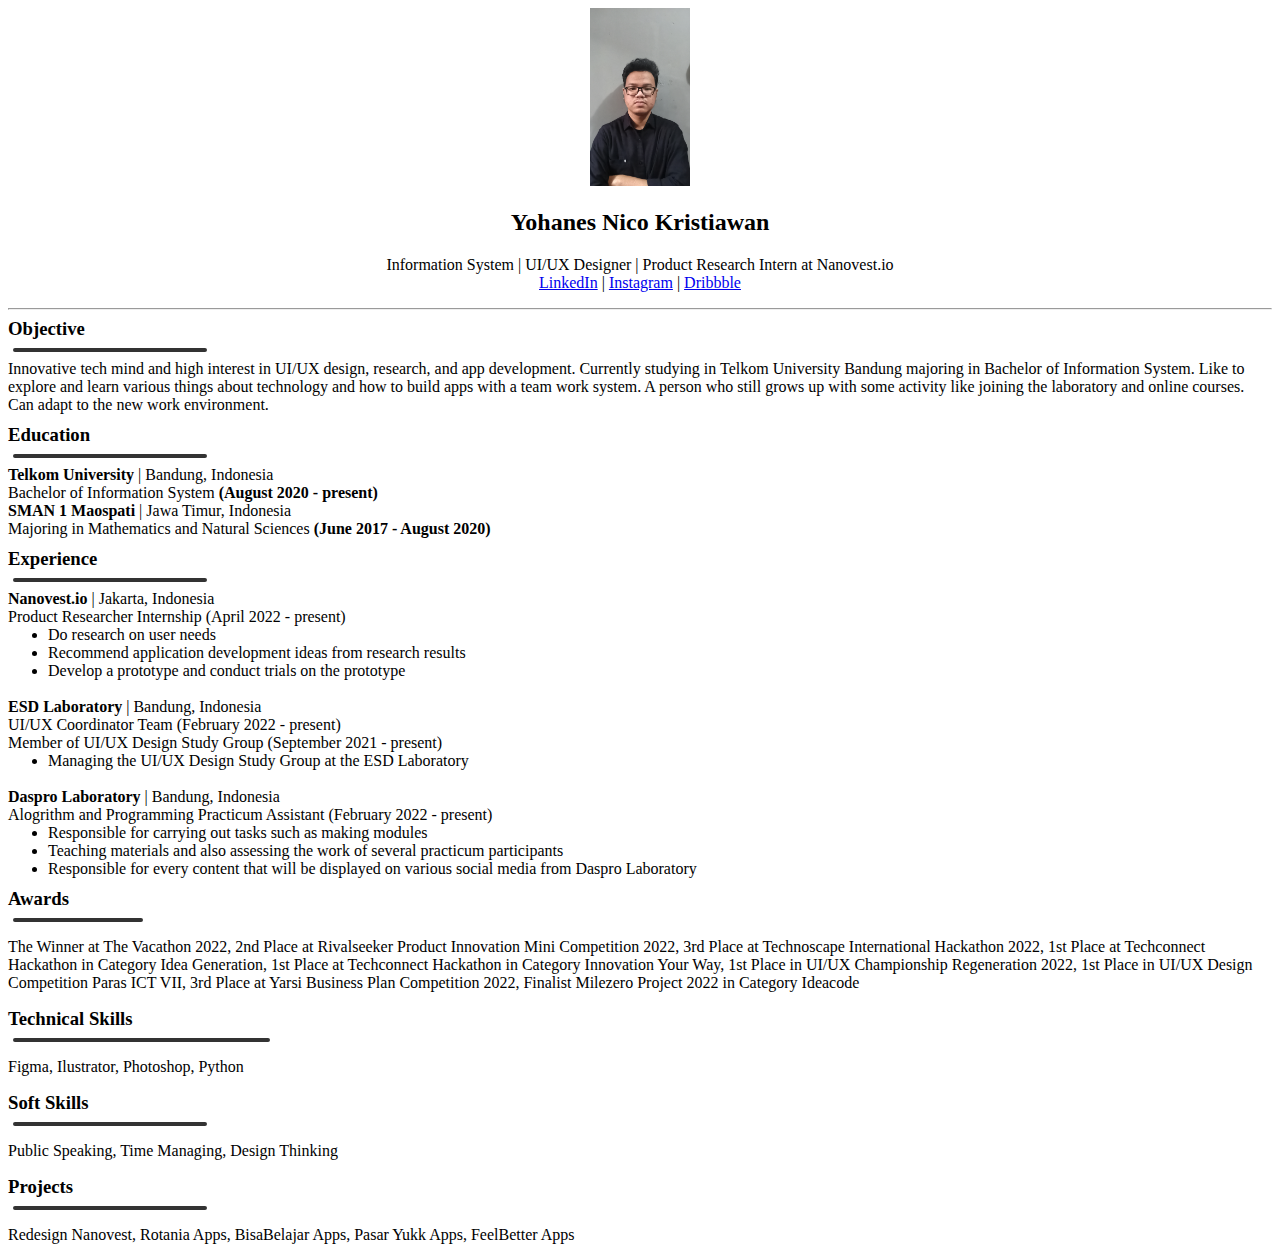
<file: bikincv.html>
<!DOCTYPE html>
<html lang="en">
<head>
    <meta charset="UTF-8">
    <meta http-equiv="X-UA-Compatible" content="IE=edge">
    <meta name="viewport" content="width=device-width, initial-scale=1.0">
    <title>Document</title>
</head>
<body>
    <center>
        <img src="YOHANES NICO KRISTIAWAN.jpg" width="100";border-radius alt="Avatar">
        <h2>Yohanes Nico Kristiawan</h2>
        <p>Information System | UI/UX Designer | Product Research Intern at Nanovest.io
        <br>
        <a href="https://www.linkedin.com/in/yohanesnick/">LinkedIn</a> | <a href="https://www.instagram.com/yohanes_nick/">Instagram</a> | <a href="https://dribbble.com/yohanes_nick">Dribbble</a></p> 
    </center>
    <hr>
        <h3 style="margin:0px ;">Objective</h3>
        <hr style="width: 15%; border: 2px solid#333;margin-left: 5px;border-radius: 5px;">
        <p style="margin:0px">Innovative tech mind and high interest in UI/UX design, research, and app development.
            Currently studying in Telkom University Bandung majoring in Bachelor of Information System.
            Like to explore and learn various things about technology and how to build apps with a team work system. A person who still grows up with some activity like joining the laboratory and online courses. Can adapt to the new work environment.</p>

        <h3 style="margin:10px 0px 0px 0px;">Education</h3>
        <hr style="width: 15%; border: 2px solid#333;margin-left: 5px;border-radius: 5px;">

        <li style="margin:0px ;"><b>Telkom University</b> | Bandung, Indonesia </li>
        <p style="margin:0px ;">Bachelor of Information System <b>(August 2020 - present)</b></p>
        <li style="margin:0px ;"><b>SMAN 1 Maospati</b> | Jawa Timur, Indonesia </li>
        <p style="margin:0px ;">Majoring in Mathematics and Natural Sciences <b>(June 2017 - August 2020)</b></p>

        <h3 style="margin:10px 0px 0px 0px;">Experience</h3>
        <hr style="width: 15%; border: 2px solid#333;margin-left: 5px;border-radius: 5px;">
        <li style="margin:0px ;"><b>Nanovest.io</b> | Jakarta, Indonesia</li>
        Product Researcher Internship (April 2022 - present)
        <ul style="margin:0px ;">
            <li>Do research on user needs</li>
            <li>Recommend application development ideas from research results</li>
            <li>Develop a prototype and conduct trials on the prototype</li>
        </ul>
        <br>
        <li style="margin:0px ;"><b>ESD Laboratory</b> | Bandung, Indonesia</li>
        UI/UX Coordinator Team (February 2022 - present)
        <br>
        Member of UI/UX Design Study Group (September 2021 - present)
        <ul style="margin:0px ;">
            <li style="margin:0px ;">Managing the UI/UX Design Study Group at the ESD Laboratory</li>
        </ul>
        <br>
        <li><b>Daspro Laboratory</b> | Bandung, Indonesia</li>
        Alogrithm and Programming Practicum Assistant (February 2022 - present)
        <ul style=margin:0px>
            <li>Responsible for carrying out tasks such as making modules</li>
            <li>Teaching materials and also assessing the work of several practicum participants</li>
            <li>Responsible for every content that will be displayed on various social media from Daspro Laboratory</li>
        </ul>
            <h3 style="margin:10px 0px 0px 0px;">Awards</h3>
            <hr style="width: 10%; border: 2px solid#333;margin-left: 5px;border-radius: 5px;">
            <p>The Winner at The Vacathon 2022, 2nd Place at Rivalseeker
                Product Innovation Mini Competition 2022, 3rd Place at Technoscape
                International Hackathon 2022, 1st Place at Techconnect Hackathon
                in Category Idea Generation, 1st Place at Techconnect Hackathon in
                Category Innovation Your Way, 1st Place in UI/UX Championship
                Regeneration 2022, 1st Place in UI/UX Design Competition Paras ICT
                VII, 3rd Place at Yarsi Business Plan Competition 2022, Finalist
                Milezero Project 2022 in Category Ideacode</p>
  
            <h3 style="margin: 10px 0px 0px 0px;">Technical Skills</h3>
            <hr style="width: 20%; border: 2px solid#333;margin-left: 5px;border-radius: 5px;">
            <p>Figma, Ilustrator, Photoshop, Python</p>
  
            <h3 style="margin:10px 0px 0px 0px;">Soft Skills</h3>
            <hr style="width: 15%; border: 2px solid#333;margin-left: 5px;border-radius: 5px;">
            <p>Public Speaking, Time Managing, Design Thinking</p>

        <h3 style="margin:10px 0px 0px 0px;">Projects</h3>
        <hr style="width: 15%; border: 2px solid#333;margin-left: 5px;border-radius: 5px;">
            <p>Redesign Nanovest, Rotania Apps, BisaBelajar Apps, Pasar Yukk
                Apps, FeelBetter Apps</p>

</div>
</body>
</html>
</file>
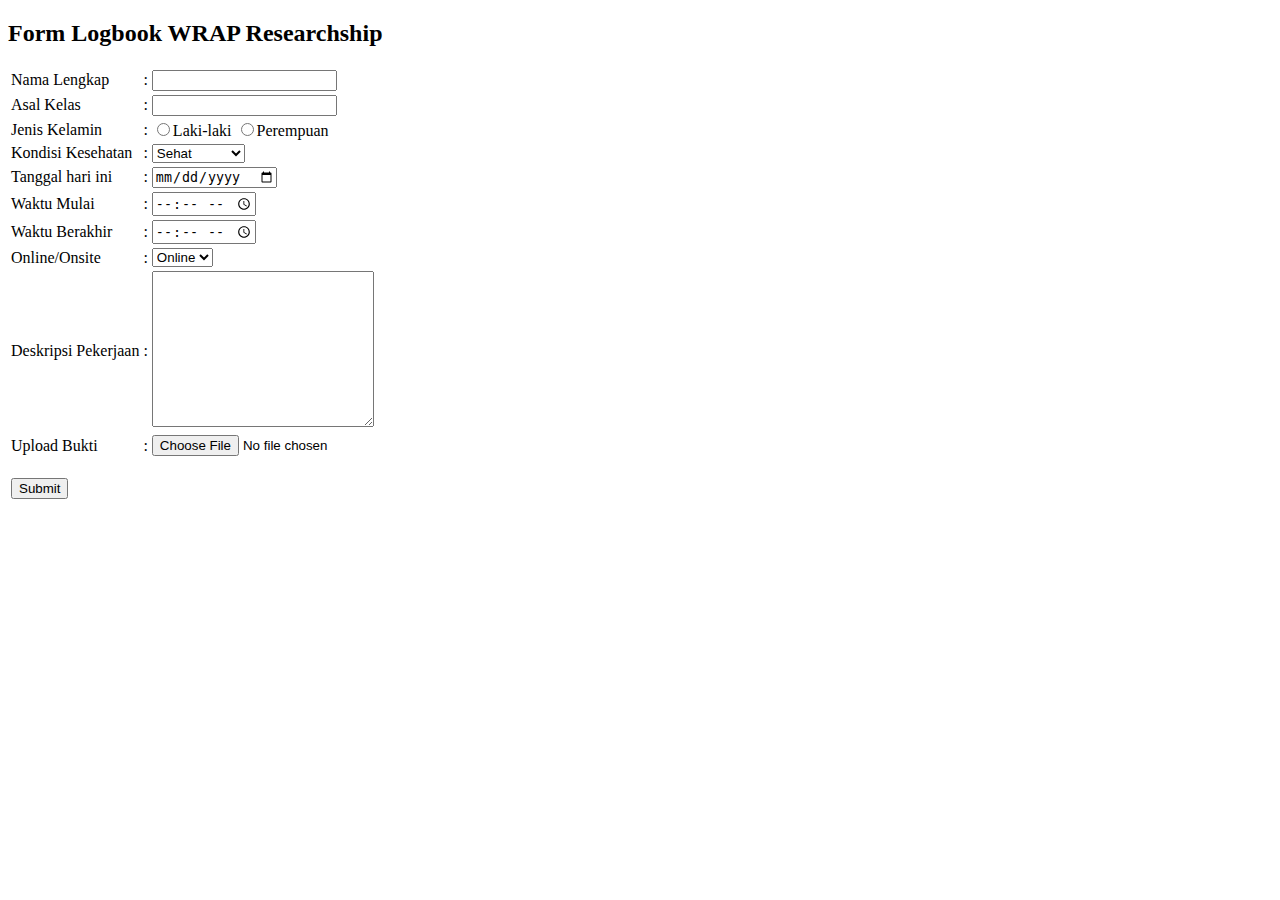
<file: YOHANES NICO KRISTIAWAN_1202204074_PENGENALAN HTML DASAR/YOHANES NICO KRISTIAWAN_FORM.html>
<!DOCTYPE html>
<html lang="en">
<head>
    <meta charset="UTF-8">
    <meta http-equiv="X-UA-Compatible" content="IE=edge">
    <meta name="viewport" content="width=device-width, initial-scale=1.0">
    <title>Document</title>
</head>
<body>
    <form>
        <table>
            <h2>Form Logbook WRAP Researchship</h2>
            <tr>
                <td> Nama Lengkap</td>
                <td>:</td>
                <td>
                    <input type="text" id="Nama">
                </td>
            </tr>
            <tr>
                <td> Asal Kelas</td>
                <td>:</td>
                <td>
                    <input type="text" id="Asal Kelas">
                </td>
            </tr>
            <tr>
                <td> Jenis Kelamin</td>
                <td>:</td>
                <td>
                    <input type="radio" id="Laki-laki" name="Jenis Kelamin"><label for="Laki-laki"></label>Laki-laki
                    </label>
                    <input type="radio" id="Perempuan" name="Jenis Kelamin"><label for="Perempuan"></label>Perempuan
                    </label>
                </td>
            </tr>
            <tr>
                <td>Kondisi Kesehatan </td>
                <td>:</td>
                <td>
                    <select>
                        <option>Sehat</option>
                        <option>Tidak Sehat</option>
                    </select>
                </td>
            </tr>
            <tr>
                <td>Tanggal hari ini</td>
                <td>:</td>
                <td>
                    <input type="date" id="date">
                </td>
            </tr>
            <tr>
                <td>Waktu Mulai</td>
                <td>:</td>
                <td>
                    <input type="time" name="waktu" required><br>
                </td>
            </tr>
            <tr>
                <td>Waktu Berakhir</td>
                <td>:</td>
                <td>
                    <input type="time" name="waktu" required><br>
                </td>
            </tr>
            <tr>
                <td>Online/Onsite </td>
                <td>:</td>
                <td>
                    <select>
                        <option>Online</option>
                        <option>Onsite</option>
                    </select>
                </td>
            </tr>
            <tr>
                <td>Deskripsi Pekerjaan</td>
                <td>:</td>
                <td>
                    <textarea name="Deskripsi" id="Description" cols="25" rows="10"></textarea>
                </td>
            </tr>
            <tr>
                <td>Upload Bukti </td>
                <td>:</td>
                <td>
                    <input type="file" name="Bukti" id="">
                </td>
            </tr>
            <tr>
                <td>
                    <br>
                    <button type="submit">Submit</button>
                </td>
            </tr>
    </form>
</body>
</html>
</file>
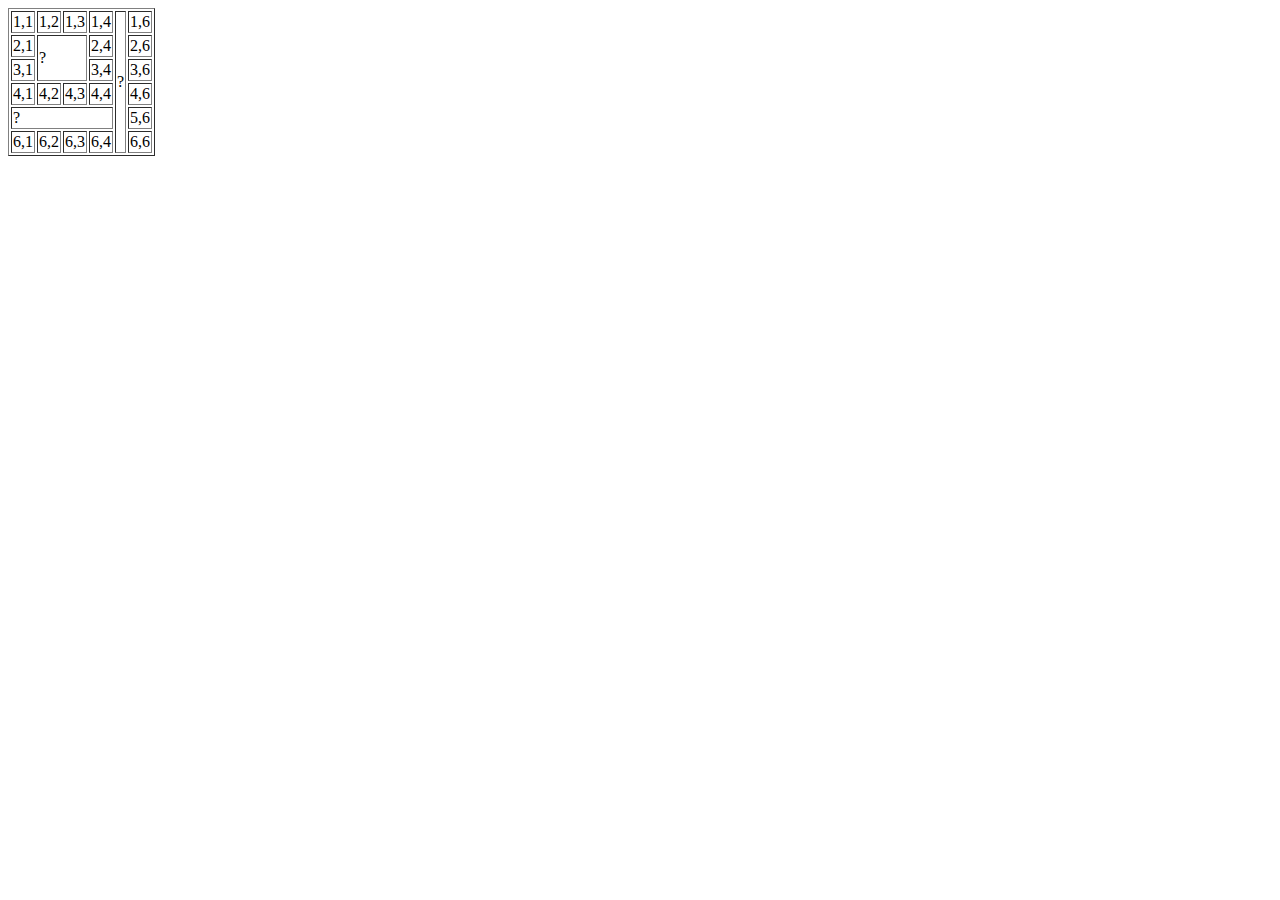
<file: YOHANES NICO KRISTIAWAN_1202204074_PENGENALAN HTML DASAR/YOHANES NICO KRISTIAWAN_ROWSPANCOLSPAN.html>
<!DOCTYPE html>
<html lang="en">
<head>
    <meta charset="UTF-8">
    <meta http-equiv="X-UA-Compatible" content="IE=edge">
    <meta name="viewport" content="width=device-width, initial-scale=1.0">
    <title>Document</title>
</head>
<body>
    
</body>
</html>
<table border="1">
    <tr>
        <td> 1,1</td>
        <td> 1,2</td>
        <td> 1,3</td>
        <td> 1,4</td>
        <td rowspan="6">?</td>
        <td> 1,6</td>
    <tr>
        <td> 2,1</td>
        <td colspan="2" rowspan="2">?</td>
        <td> 2,4</td>
        <td> 2,6</td>
    <tr>
        <td> 3,1</td>
        <td> 3,4</td>
        <td> 3,6</td>
    <tr>
        <td>4,1</td>
        <td>4,2</td>
        <td>4,3</td>
        <td>4,4</td>
        <td>4,6</td>
    <tr>
        <td colspan="4">?</td>
        <td>5,6</td>
    <tr>
        <td>6,1</td>
        <td>6,2</td>
        <td>6,3</td>
        <td>6,4</td>
        <td>6,6</td>

    
    </tr>
</table>
</file>
